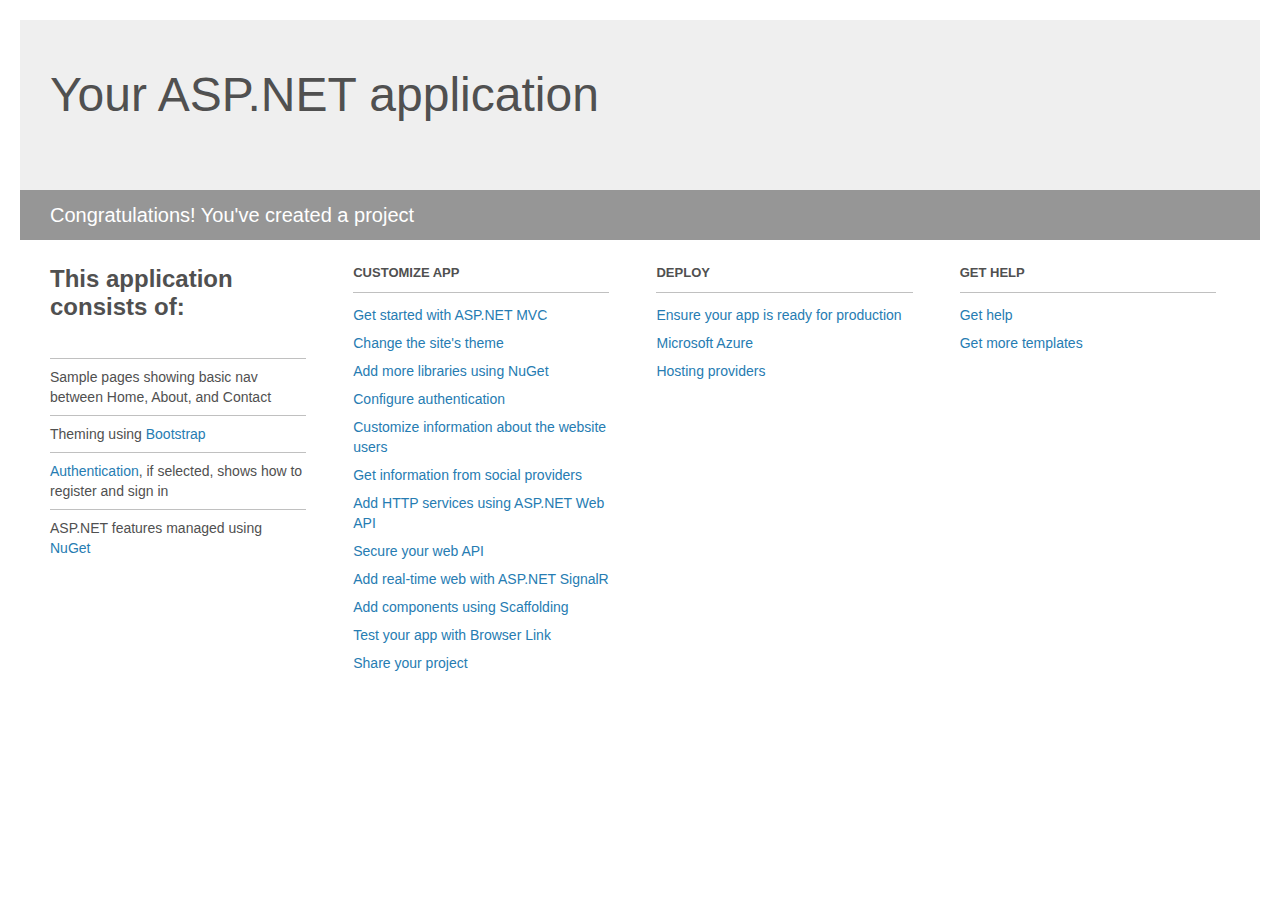
<file: QLTT_20190225_Final_Demo/QLTT/Project_Readme.html>
﻿<!DOCTYPE html>
<html lang="en">
<head>
    <meta charset="utf-8" />
    <title>Your ASP.NET application</title>
    <style>
        body {
            background: #fff;
            color: #505050;
            font: 14px 'Segoe UI', tahoma, arial, helvetica, sans-serif;
            margin: 20px;
            padding: 0;
        }

        #header {
            background: #efefef;
            padding: 0;
        }

        h1 {
            font-size: 48px;
            font-weight: normal;
            margin: 0;
            padding: 0 30px;
            line-height: 150px;
        }

        p {
            font-size: 20px;
            color: #fff;
            background: #969696;
            padding: 0 30px;
            line-height: 50px;
        }

        #main {
            padding: 5px 30px;
        }

        .section {
            width: 21.7%;
            float: left;
            margin: 0 0 0 4%;
        }

            .section h2 {
                font-size: 13px;
                text-transform: uppercase;
                margin: 0;
                border-bottom: 1px solid silver;
                padding-bottom: 12px;
                margin-bottom: 8px;
            }

            .section.first {
                margin-left: 0;
            }

                .section.first h2 {
                    font-size: 24px;
                    text-transform: none;
                    margin-bottom: 25px;
                    border: none;
                }

                .section.first li {
                    border-top: 1px solid silver;
                    padding: 8px 0;
                }

            .section.last {
                margin-right: 0;
            }

        ul {
            list-style: none;
            padding: 0;
            margin: 0;
            line-height: 20px;
        }

        li {
            padding: 4px 0;
        }

        a {
            color: #267cb2;
            text-decoration: none;
        }

            a:hover {
                text-decoration: underline;
            }
    </style>
</head>
<body>

    <div id="header">
        <h1>Your ASP.NET application</h1>
        <p>Congratulations! You've created a project</p>
    </div>

    <div id="main">
        <div class="section first">
            <h2>This application consists of:</h2>
            <ul>
                <li>Sample pages showing basic nav between Home, About, and Contact</li>
                <li>Theming using <a href="http://go.microsoft.com/fwlink/?LinkID=615519">Bootstrap</a></li>
                <li><a href="http://go.microsoft.com/fwlink/?LinkID=615520">Authentication</a>, if selected, shows how to register and sign in</li>
                <li>ASP.NET features managed using <a href="http://go.microsoft.com/fwlink/?LinkID=320756">NuGet</a></li>
            </ul>
        </div>

        <div class="section">
            <h2>Customize app</h2>
            <ul>
                <li><a href="http://go.microsoft.com/fwlink/?LinkID=615541">Get started with ASP.NET MVC</a></li>
                <li><a href="http://go.microsoft.com/fwlink/?LinkID=615523">Change the site's theme</a></li>
                <li><a href="http://go.microsoft.com/fwlink/?LinkID=615524">Add more libraries using NuGet</a></li>
                <li><a href="http://go.microsoft.com/fwlink/?LinkID=615542">Configure authentication</a></li>
                <li><a href="http://go.microsoft.com/fwlink/?LinkID=615526">Customize information about the website users</a></li>
                <li><a href="http://go.microsoft.com/fwlink/?LinkID=615527">Get information from social providers</a></li>
                <li><a href="http://go.microsoft.com/fwlink/?LinkID=615528">Add HTTP services using ASP.NET Web API</a></li>
                <li><a href="http://go.microsoft.com/fwlink/?LinkID=615529">Secure your web API</a></li>
                <li><a href="http://go.microsoft.com/fwlink/?LinkID=615530">Add real-time web with ASP.NET SignalR</a></li>
                <li><a href="http://go.microsoft.com/fwlink/?LinkID=615531">Add components using Scaffolding</a></li>
                <li><a href="http://go.microsoft.com/fwlink/?LinkID=615532">Test your app with Browser Link</a></li>
                <li><a href="http://go.microsoft.com/fwlink/?LinkID=615533">Share your project</a></li>
            </ul>
        </div>

        <div class="section">
            <h2>Deploy</h2>
            <ul>
                <li><a href="http://go.microsoft.com/fwlink/?LinkID=615534">Ensure your app is ready for production</a></li>
                <li><a href="http://go.microsoft.com/fwlink/?LinkID=615535">Microsoft Azure</a></li>
                <li><a href="http://go.microsoft.com/fwlink/?LinkID=615536">Hosting providers</a></li>
            </ul>
        </div>

        <div class="section last">
            <h2>Get help</h2>
            <ul>
                <li><a href="http://go.microsoft.com/fwlink/?LinkID=615537">Get help</a></li>
                <li><a href="http://go.microsoft.com/fwlink/?LinkID=615538">Get more templates</a></li>
            </ul>
        </div>
    </div>

</body>
</html>
</file>
